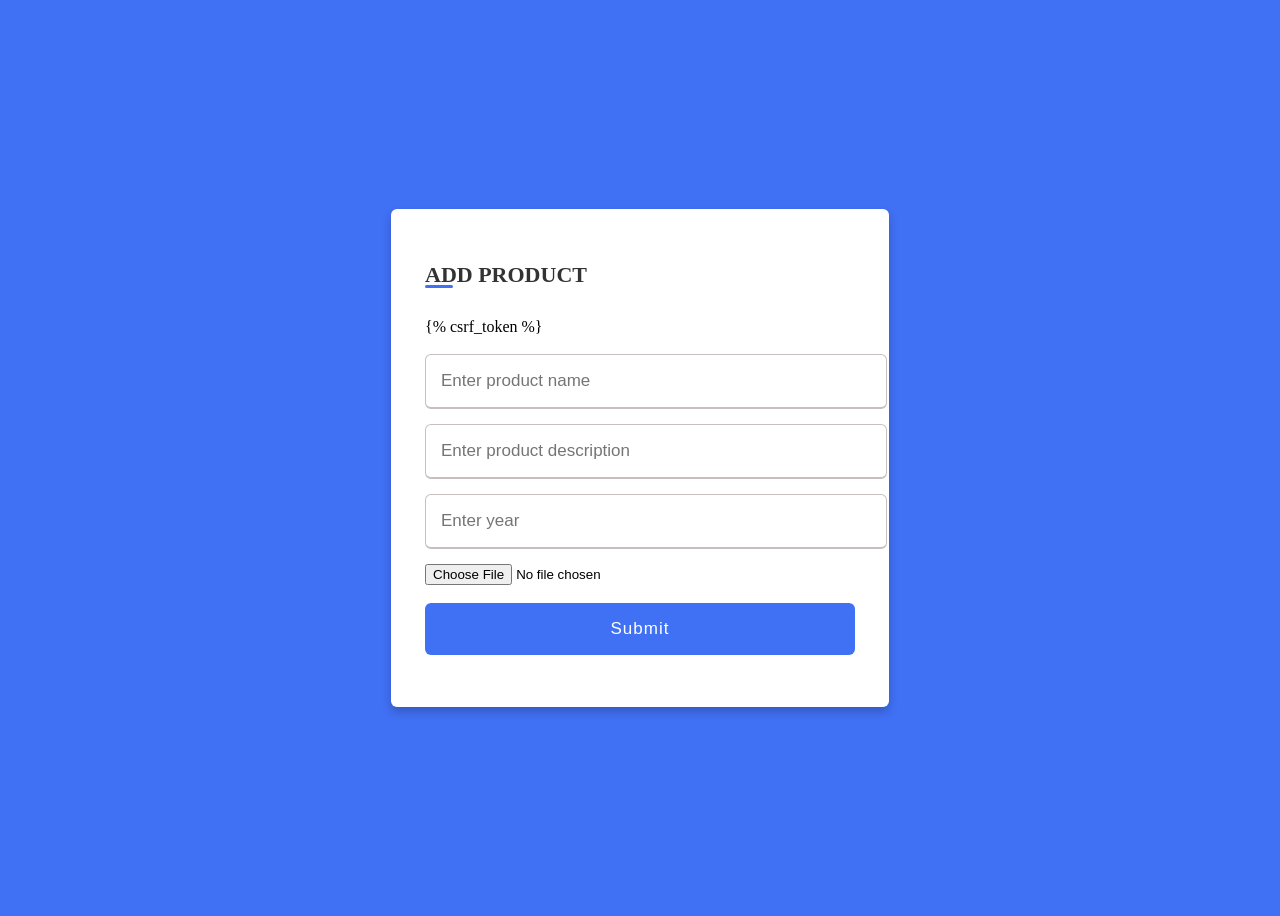
<file: webproject/templates/addDB.html>
<!DOCTYPE html>
<html lang="en">
<head>
    <meta charset="UTF-8">
    <title>Title</title>
</head>
<body>
<div class="wrapper">
    <h2>ADD PRODUCT </h2>
    <form action="#" method="POST" enctype="multipart/form-data">
      {% csrf_token %}
      <div class="input-box">
        <input type="text" name="name" placeholder="Enter product name" required>
      </div>
        <div class="input-box">
        <input type="text" name="desc" placeholder="Enter product description" required>
      </div>
        <div class="input-box">
        <input type="text" name="year" placeholder="Enter year" required>
      </div>


      <div class="">
        <input type="file" name="img">
      </div>
      <div class="input-box button">
        <input type="submit" value="Submit">
      </div>
       </form>

</body>
</html>
<style>
<style>
    @import url('https://fonts.googleapis.com/css?family=Poppins:400,500,600,700&display=swap');
*{
  margin: 0;
  padding: 0;
  box-sizing: border-box;
  font-family: 'Poppins', sans-serif;
}
body{
  min-height: 100vh;
  display: flex;
  align-items: center;
  justify-content: center;
  background: #4070f4;
}
.wrapper{
  position: relative;
  max-width: 430px;
  width: 100%;
  background: #fff;
  padding: 34px;
  border-radius: 6px;
  box-shadow: 0 5px 10px rgba(0,0,0,0.2);
}
.wrapper h2{
  position: relative;
  font-size: 22px;
  font-weight: 600;
  color: #333;
}
.wrapper h2::before{
  content: '';
  position: absolute;
  left: 0;
  bottom: 0;
  height: 3px;
  width: 28px;
  border-radius: 12px;
  background: #4070f4;
}
.wrapper form{
  margin-top: 30px;
}
.wrapper form .input-box{
  height: 52px;
  margin: 18px 0;
}
form .input-box input{
  height: 100%;
  width: 100%;
  outline: none;
  padding: 0 15px;
  font-size: 17px;
  font-weight: 400;
  color: #333;
  border: 1.5px solid #C7BEBE;
  border-bottom-width: 2.5px;
  border-radius: 6px;
  transition: all 0.3s ease;
}
.input-box input:focus,
.input-box input:valid{
  border-color: #4070f4;
}
form .policy{
  display: flex;
  align-items: center;
}
form h3{
  color: #707070;
  font-size: 14px;
  font-weight: 500;
  margin-left: 10px;
}
.input-box.button input{
  color: #fff;
  letter-spacing: 1px;
  border: none;
  background: #4070f4;
  cursor: pointer;
}
.input-box.button input:hover{
  background: #0e4bf1;
}
form .text h3{
 color: #333;
 width: 100%;
 text-align: center;
}
form .text h3 a{
  color: #4070f4;
  text-decoration: none;
}
form .text h3 a:hover{
  text-decoration: underline;
}

</style>
</file>
